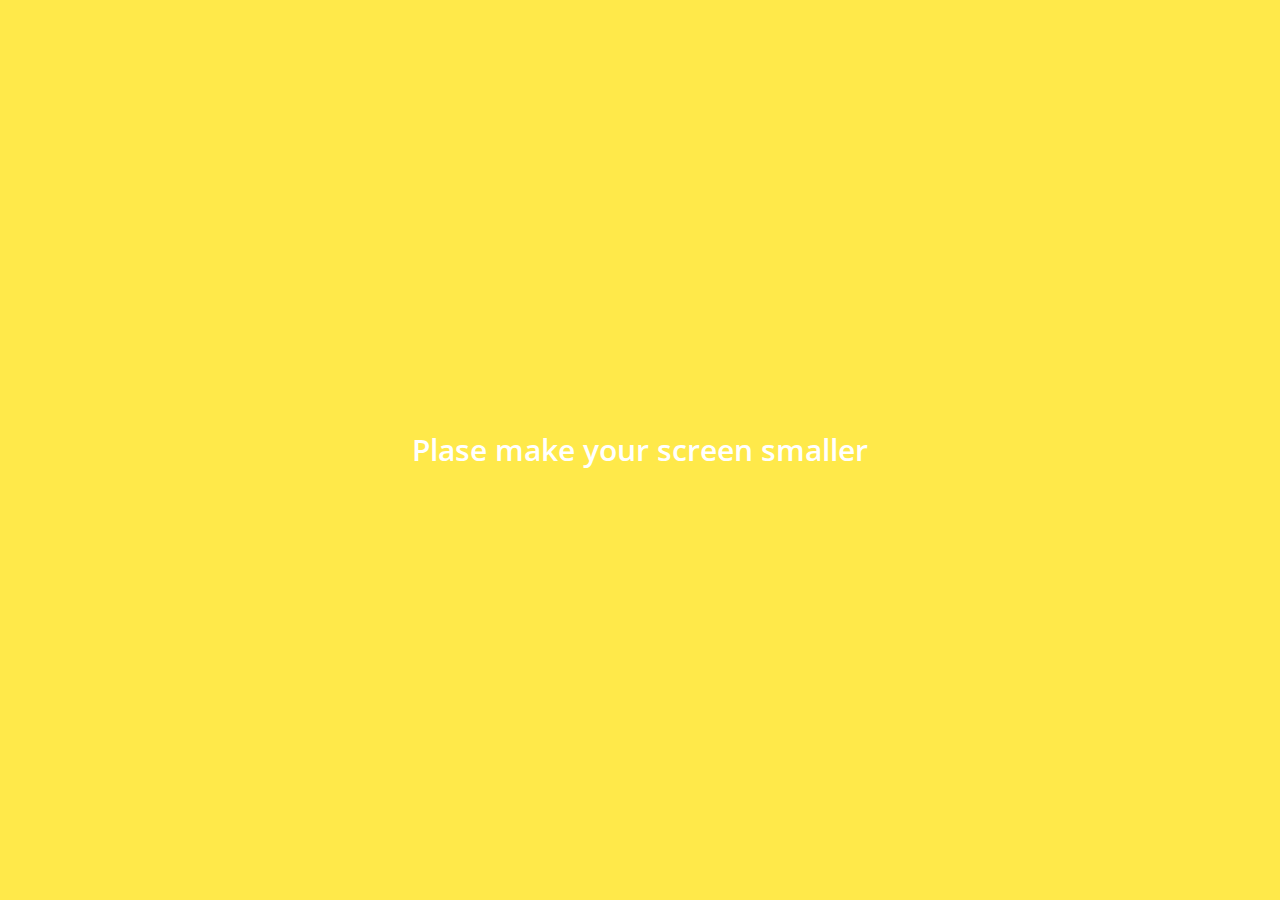
<file: index.html>
<!DOCTYPE html>
<html lang="en">

<head>
    <meta charset="UTF-8">
    <meta name="viewport" content="width=device-width, initial-scale=1.0">
    <meta http-equiv="X-UA-Compatible" content="ie=edge">
    <link rel="stylesheet" href="https://maxcdn.bootstrapcdn.com/font-awesome/4.7.0/css/font-awesome.min.css">
    <title>Friends</title>
    <link rel="stylesheet" href="css/style.css">
</head>

<body>
    <header class="top-header">
        <div class="header__top">
            <div class="header__column">
                <i class="fa fa-fighter-jet"></i>
                <i class="fa fa-wifi"></i>
            </div>
            <div class="header__column">
                <span class="header__time">18:38</span>
            </div>
            <div class="header__column">
                <i class="fa fa-moon-o"></i>
                <i class="fa fa-bluetooth-b"></i>
                <span class="header__battery">66%
                    <i class="fa fa-battery-full"></i>
                </span>
            </div>
        </div>
        <div class="header__bottom">
            <div class="header__column">
                <span class="header__text">Manage</span>
            </div>
            <div class="header__column">
                <span class="header__text">Friends
                    <span class="header__number">1</span>
                </span>
            </div>
            <div class="header__column">
                <i class="fa fa-cog fa-lg"></i>
            </div>
        </div>
    </header>
    <main class="friends">
        <div class="search-bar">
            <i class="fa fa-search"></i>
            <input type="text" placeholder="Find friends, chats, Plus Friends">
        </div>
        <section class="friends__section">
            <header class="friends__section-header">
                <h6 class="friends__section-title">My Profile</h6>
            </header>
            <div class="friends__section-rows">
                <div class="friends__section-row">
                    <img src="images/avatar.jpg" alt="">
                    <a href="profile.html" class="friends__section-name">
                        Jake
                    </a>
                </div>
                <div class="friends__section-row">
                    <img src="images/avatar.jpg" alt="">
                    <span class="friends__section-name">Friends' Names Display</span>
                </div>
            </div>
        </section>
        <section class="friends__section">
            <header class="friends__section-header">
                <h6 class="friends__section-title">Friends</h6>
            </header>
            <div class="friends__section-rows">
                <div class="friends__section-row with-tagline">
                    <div class="friends__section-column">
                        <img src="images/avatar.jpg" alt="">
                        <span class="friends__section-name">LYNN</span>
                    </div>
                    <span class="friends__section-tagline">
                        Life is short, so live your life.
                    </span>
                </div>
            </div>
        </section>
    </main>
    <nav class="tab-bar">
        <a href="index.html" class="tab-bar__tab tab-bar__tab--selected">
            <i class="fa fa-user"></i>
            <span class="tab-bar__title">Friends</span>
        </a>
        <a href="chats.html" class="tab-bar__tab">
            <i class="fa fa-comment"></i>
            <span class="tab-bar__title">Chats</span>
        </a>
        <a href="find.html" class="tab-bar__tab">
            <i class="fa fa-search"></i>
            <span class="tab-bar__title">Find</span>
        </a>
        <a href="more.html" class="tab-bar__tab">
            <i class="fa fa-ellipsis-h"></i>
            <span class="tab-bar__title">More</span>
        </a>
    </nav>
    <div class="bigScreenText">
        <span>Plase make your screen smaller</span>
    </div>
</body>

</html>
</file>
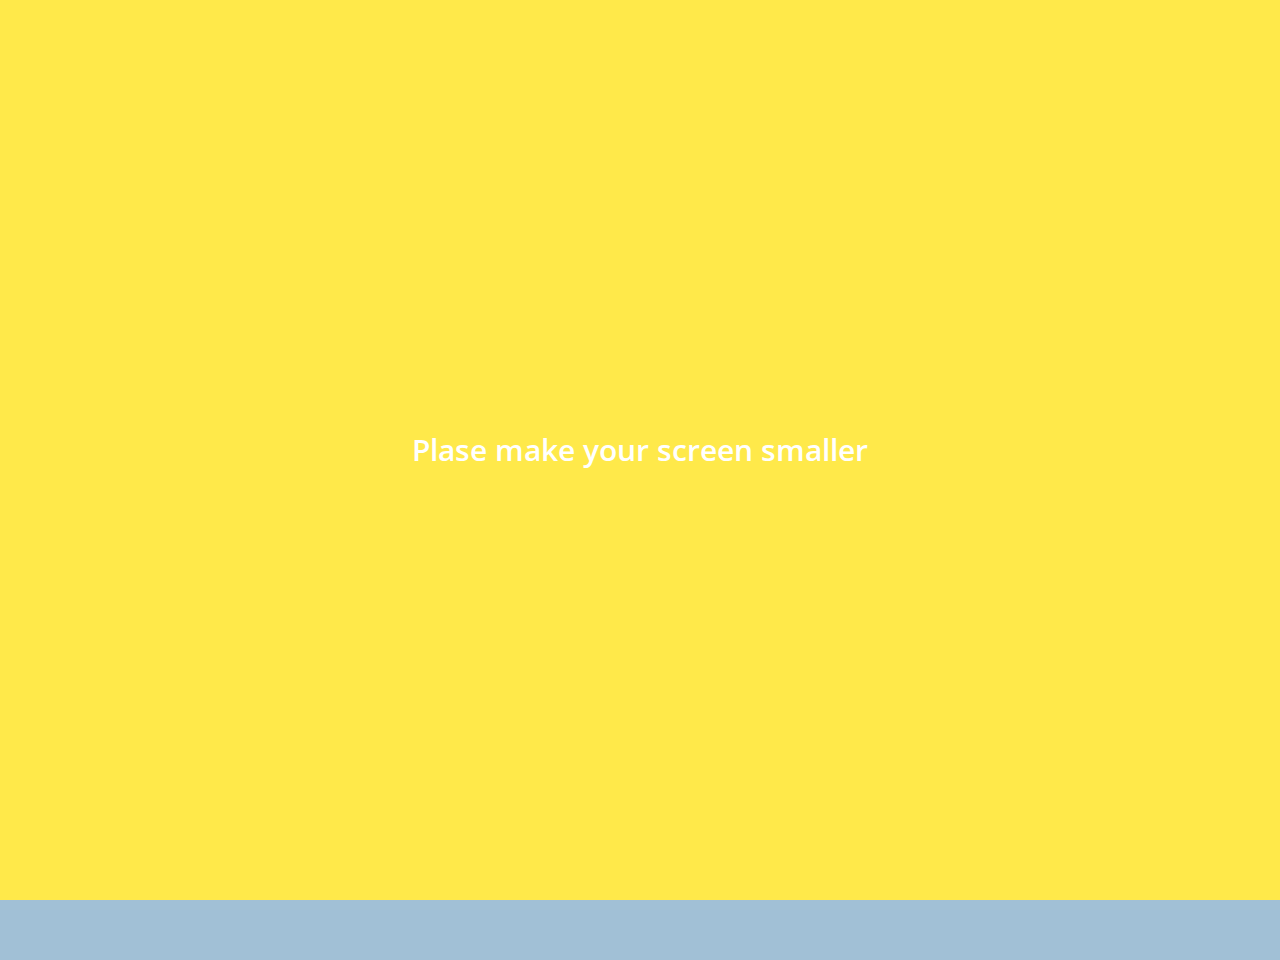
<file: chat.html>
<!DOCTYPE html>
<html lang="en">

<head>
    <meta charset="UTF-8">
    <meta name="viewport" content="width=device-width, initial-scale=1.0">
    <meta http-equiv="X-UA-Compatible" content="ie=edge">
    <link rel="stylesheet" href="https://maxcdn.bootstrapcdn.com/font-awesome/4.7.0/css/font-awesome.min.css">
    <title>Chat</title>
    <link rel="stylesheet" href="css/style.css">
</head>

<body class="body-chat">
    <header class="top-header chat-header">
        <div class="header__top">
            <div class="header__column">
                <i class="fa fa-fighter-jet"></i>
                <i class="fa fa-wifi"></i>
            </div>
            <div class="header__column">
                <span class="header__time">18:38</span>
            </div>
            <div class="header__column">
                <i class="fa fa-moon-o"></i>
                <i class="fa fa-bluetooth-b"></i>
                <span class="header__battery">66%
                    <i class="fa fa-battery-full"></i>
                </span>
            </div>
        </div>
        <div class="header__bottom">
            <div class="header__column">
                <a href="chats.html">
                    <i class="fa fa-chevron-left fa-lg"></i>
                </a>
            </div>
            <div class="header__column">
                <span class="header__text">LYNN</span>
            </div>
            <div class="header__column">
                <i class="fa fa-search"></i>
                <i class="fa fa-bars"></i>
            </div>
        </div>
    </header>
    <main class="chat">
        <div class="date-divider">
            <span class="date-divider__text">
                Tuesday, March 20, 2018
            </span>
        </div>
        <div class="chat__message chat__message-from-me">
            <span class="chat__message-time">17:55</span>
            <span class="chat__message-body">
                Hello! This is a test message.
            </span>
        </div>
        <div class="chat__message chat__message-to-me">
            <img src="images/avatar.jpg" alt="" class="chat__message-avatar">
            <div class="chat__message-center">
                <h3 class="chat__message-username">Lynn</h3>
                <span class="chat__message-body">
                    And this is an answer
                </span>
            </div>
            <span class="chat__message-time">19:30</span>
        </div>
    </main>
    <div class="type-message">
        <i class="fa fa-plus fa-lg"></i>
        <div class="type-message__input">
            <input type="text">
            <i class="fa fa-smile-o fa-lg"></i>
            <span class="record-message">
                <i class="fa fa-microphone fa-lg"></i>
            </span>
        </div>
    </div>
    <div class="bigScreenText">
        <span>Plase make your screen smaller</span>
    </div>
</body>

</html>
</file>
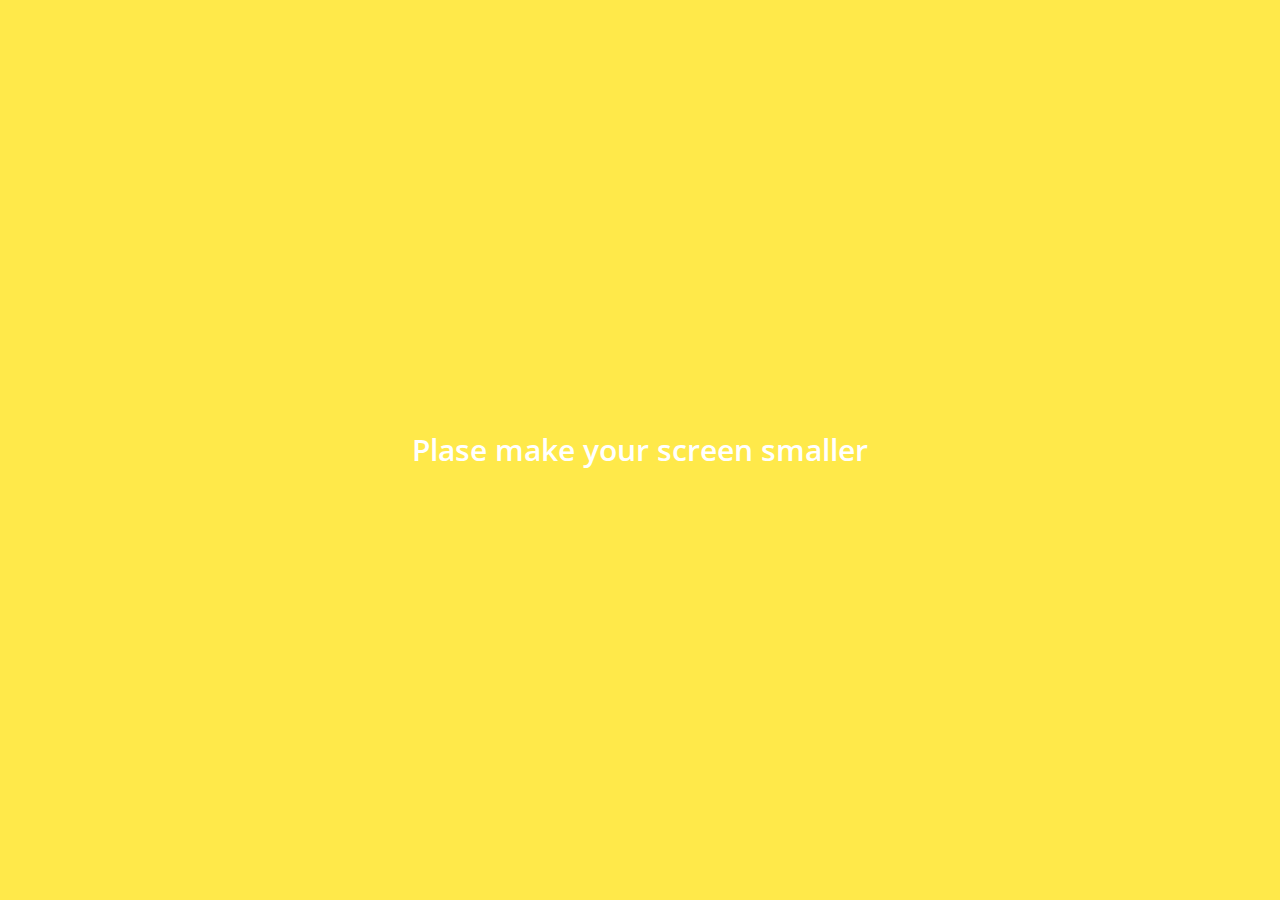
<file: chats.html>
<!DOCTYPE html>
<html lang="en">

<head>
    <meta charset="UTF-8">
    <meta name="viewport" content="width=device-width, initial-scale=1.0">
    <meta http-equiv="X-UA-Compatible" content="ie=edge">
    <link rel="stylesheet" href="https://maxcdn.bootstrapcdn.com/font-awesome/4.7.0/css/font-awesome.min.css">
    <title>Chats</title>
    <link rel="stylesheet" href="css/style.css">
</head>

<body>
    <header class="top-header">
        <div class="header__top">
            <div class="header__column">
                <i class="fa fa-fighter-jet"></i>
                <i class="fa fa-wifi"></i>
            </div>
            <div class="header__column">
                <span class="header__time">18:38</span>
            </div>
            <div class="header__column">
                <i class="fa fa-moon-o"></i>
                <i class="fa fa-bluetooth-b"></i>
                <span class="header__battery">66%
                    <i class="fa fa-battery-full"></i>
                </span>
            </div>
        </div>
        <div class="header__bottom">
            <div class="header__column">
                <span class="header__text">Edit</span>
            </div>
            <div class="header__column">
                <span class="header__text">Chats
                    <i class="fa fa-caret-down"></i>
                </span>
            </div>
            <div class="header__column">

            </div>
        </div>
    </header>
    <main class="chats">
        <div class="search-bar">
            <i class="fa fa-search"></i>
            <input type="text" placeholder="Find friends, chats, Plus Friends">
        </div>
        <ul class="chats__list">
            <li class="chats__chat">
                <a href="chat.html">
                    <div class="chat__content">
                        <img src="images/avatar.jpg">
                        <div class="chat__preview">
                            <h3 class="chat__user">Lynn</h3>
                            <span class="chat__last-message">Hello! This is a test message.</span>
                        </div>
                    </div>
                    <span class="chat__date-time">
                        15:55
                    </span>
                </a>
            </li>
            <li class="chats__chat">
                <a href="chat.html">
                    <div class="chat__content">
                        <img src="images/avatar.jpg">
                        <div class="chat__preview">
                            <h3 class="chat__user">KakaoTalk</h3>
                            <span class="chat__last-message">You logged into KakaoTalk PC</span>
                        </div>
                    </div>
                    <span class="chat__date-time">
                        Jul 29
                    </span>
                </a>
            </li>
        </ul>
        <div class="chat-btn">
            <i class="fa fa-comment"></i>
        </div>
    </main>
    <nav class="tab-bar">
        <a href="index.html" class="tab-bar__tab">
            <i class="fa fa-user"></i>
            <span class="tab-bar__title">Friends</span>
        </a>
        <a href="chats.html" class="tab-bar__tab tab-bar__tab--selected">
            <i class="fa fa-comment"></i>
            <span class="tab-bar__title">Chats</span>
        </a>
        <a href="find.html" class="tab-bar__tab">
            <i class="fa fa-search"></i>
            <span class="tab-bar__title">Find</span>
        </a>
        <a href="more.html" class="tab-bar__tab">
            <i class="fa fa-ellipsis-h"></i>
            <span class="tab-bar__title">More</span>
        </a>
    </nav>
    <div class="bigScreenText">
        <span>Plase make your screen smaller</span>
    </div>
</body>

</html>
</file>
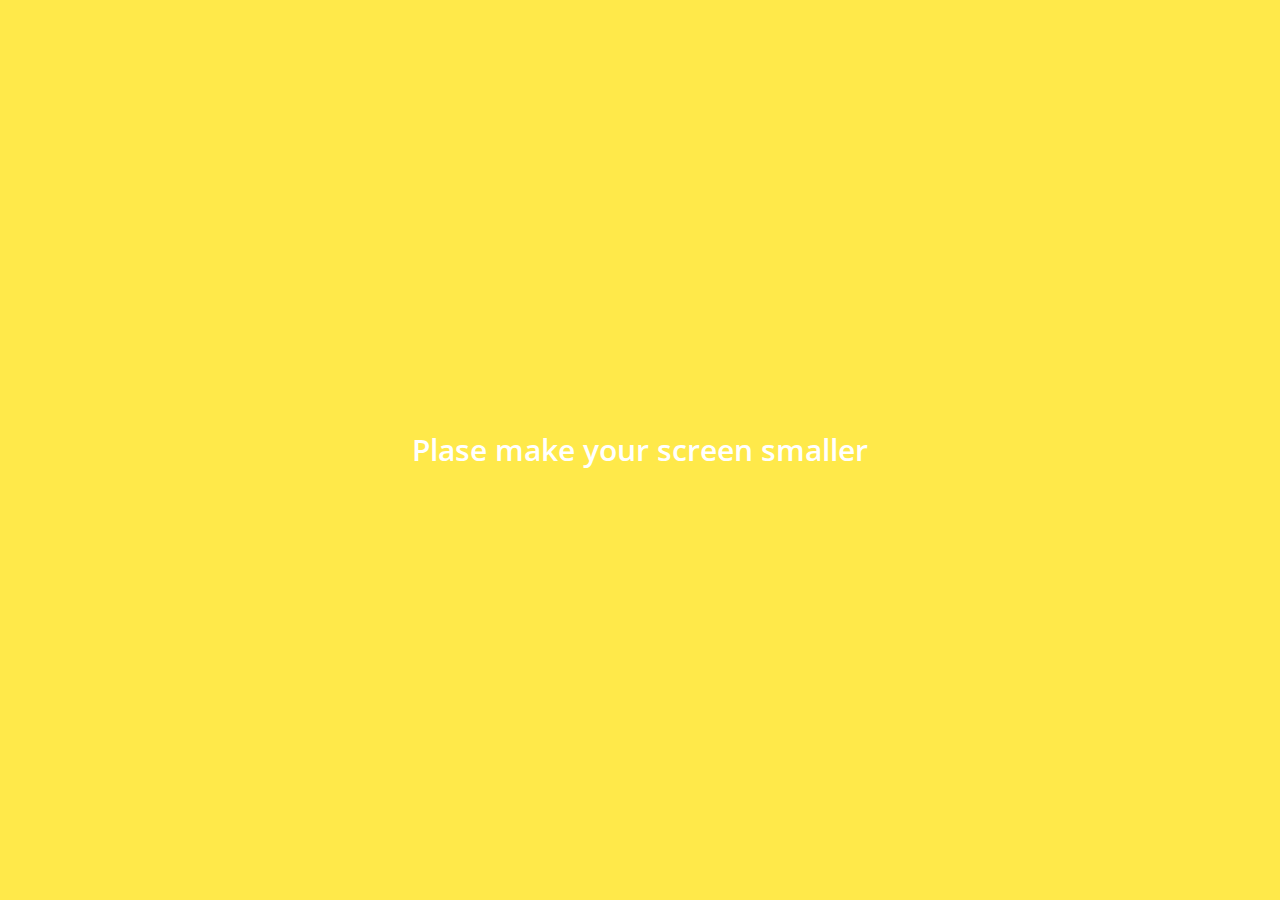
<file: find.html>
<!DOCTYPE html>
<html lang="en">

<head>
    <meta charset="UTF-8">
    <meta name="viewport" content="width=device-width, initial-scale=1.0">
    <meta http-equiv="X-UA-Compatible" content="ie=edge">
    <link rel="stylesheet" href="https://maxcdn.bootstrapcdn.com/font-awesome/4.7.0/css/font-awesome.min.css">
    <title>Find</title>
    <link rel="stylesheet" href="css/style.css">
</head>

<body>
    <header class="top-header">
        <div class="header__top">
            <div class="header__column">
                <i class="fa fa-fighter-jet"></i>
                <i class="fa fa-wifi"></i>
            </div>
            <div class="header__column">
                <span class="header__time">18:38</span>
            </div>
            <div class="header__column">
                <i class="fa fa-moon-o"></i>
                <i class="fa fa-bluetooth-b"></i>
                <span class="header__battery">66%
                    <i class="fa fa-battery-full"></i>
                </span>
            </div>
        </div>
        <div class="header__bottom">
            <div class="header__column">
                <span class="header__text">Edit</span>
            </div>
            <div class="header__column">
                <span class="header__text">Find</span>
            </div>
            <div class="header__column">

            </div>
        </div>

    </header>
    <main class="find">
        <section class="find__options">
            <div class="find__option">
                <i class="fa fa-address-book fa-lg"></i>
                <span class="find__option-title">Find</span>
            </div>
            <div class="find__option">
                <i class="fa fa-qrcode fa-lg"></i>
                <span class="find__option-title">QR Code</span>
            </div>
            <div class="find__option">
                <i class="fa fa-mobile fa-lg"></i>
                <span class="find__option-title">Shake</span>
            </div>
            <div class="find__option">
                <i class="fa fa-envelope-o fa-lg"></i>
                <span class="find__option-title">Invite via SMS</span>
            </div>
        </section>
        <section class="find__recommended">
            <header>
                <h6 class="find__title">Recommended Friends</h6>
            </header>
            <div class="recommended__none">
                <span class="recommended_text">You have no recommended friends.</span>
            </div>
        </section>
    </main>
    <nav class="tab-bar">
        <a href="index.html" class="tab-bar__tab">
            <i class="fa fa-user"></i>
            <span class="tab-bar__title">Friends</span>
        </a>
        <a href="chats.html" class="tab-bar__tab">
            <i class="fa fa-comment"></i>
            <span class="tab-bar__title">Chats</span>
        </a>
        <a href="find.html" class="tab-bar__tab tab-bar__tab--selected">
            <i class="fa fa-search"></i>
            <span class="tab-bar__title">Find</span>
        </a>
        <a href="more.html" class="tab-bar__tab">
            <i class="fa fa-ellipsis-h"></i>
            <span class="tab-bar__title">More</span>
        </a>
    </nav>
    <div class="bigScreenText">
        <span>Plase make your screen smaller</span>
    </div>
</body>

</html>
</file>
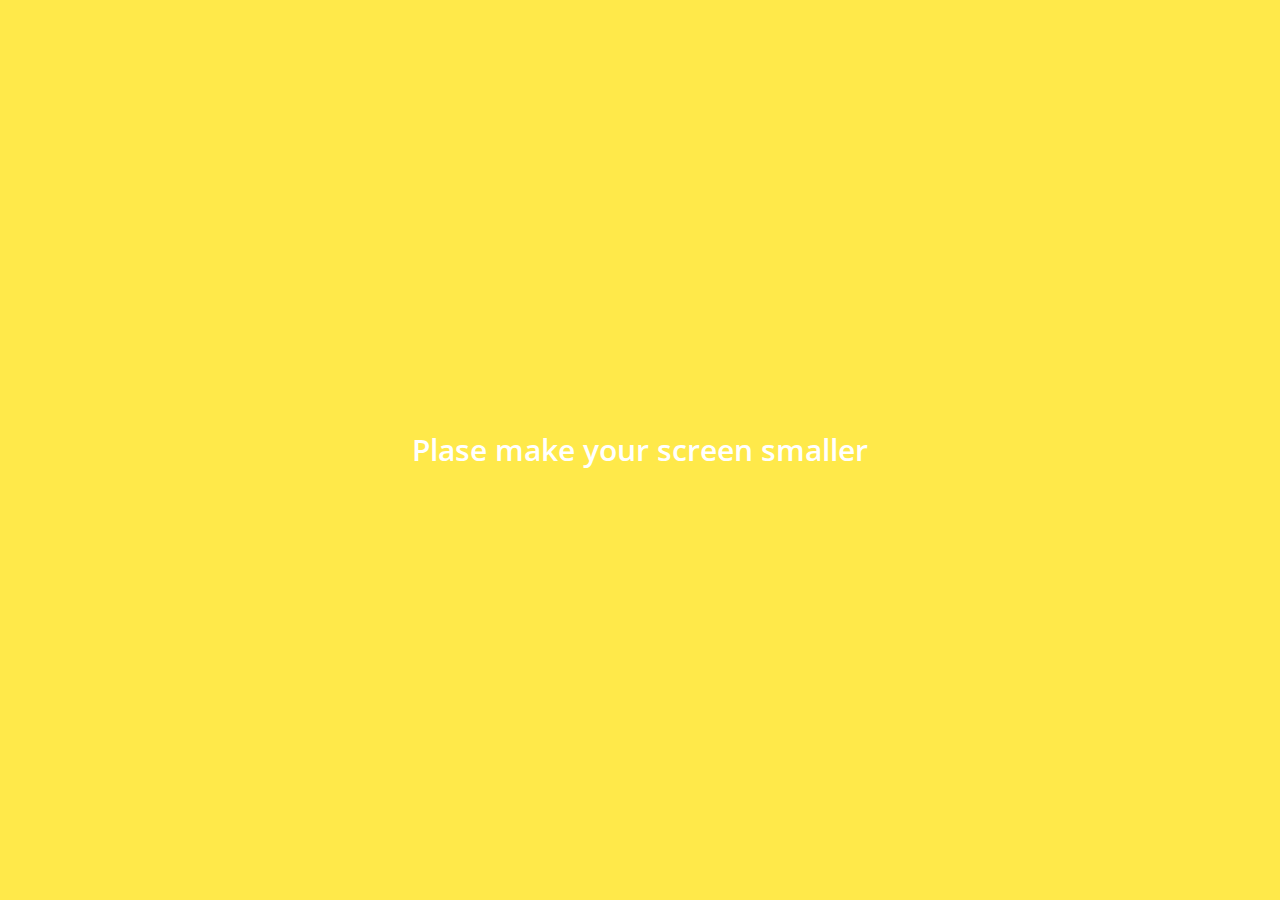
<file: more.html>
<!DOCTYPE html>
<html lang="en">

<head>
    <meta charset="UTF-8">
    <meta name="viewport" content="width=device-width, initial-scale=1.0">
    <meta http-equiv="X-UA-Compatible" content="ie=edge">
    <link rel="stylesheet" href="https://maxcdn.bootstrapcdn.com/font-awesome/4.7.0/css/font-awesome.min.css">
    <title>More</title>
    <link rel="stylesheet" href="css/style.css">
</head>

<body>
    <header class="top-header">
        <div class="header__top">
            <div class="header__column">
                <i class="fa fa-fighter-jet"></i>
                <i class="fa fa-wifi"></i>
            </div>
            <div class="header__column">
                <span class="header__time">18:38</span>
            </div>
            <div class="header__column">
                <i class="fa fa-moon-o"></i>
                <i class="fa fa-bluetooth-b"></i>
                <span class="header__battery">66%
                    <i class="fa fa-battery-full"></i>
                </span>
            </div>
        </div>
        <div class="header__bottom">
            <div class="header__column">

            </div>
            <div class="header__column">
                <span class="header__text">More</span>
            </div>
            <div class="header__column">
                <i class="fa fa-cog fa-lg"></i>
            </div>
        </div>

    </header>
    <main class="more">
        <header class="more__header">
            <div class="more-header__column">
                <img src="images/avatar.jpg" alt="">
                <div class="more-header__info">
                    <h3 class="more-header__title">
                        Jake
                    </h3>
                    <span class="more-header__subtitle">
                        deadboysai@gmail.com
                    </span>
                </div>
            </div>
            <i class="fa fa-comment-o fa-2x"></i>
        </header>
        <section class="more__options">
            <div class="more__option">
                <i class="fa fa-smile-o fa-2x"></i>
                <span class="more__option-title">Emoticons</span>
            </div>
            <div class="more__option">
                <i class="fa fa-paint-brush fa-2x"></i>
                <span class="more__option-title">Themes</span>
            </div>
            <div class="more__option">
                <i class="fa fa-hand-peace-o fa-2x"></i>
                <span class="more__option-title">Plus Friend</span>
            </div>
            <div class="more__option">
                <i class="fa fa-user-circle-o fa-2x"></i>
                <span class="more__option-title">Account</span>
            </div>
        </section>
        <section class="more__plus-friends">
            <header class="plus-friends__header">
                <h2 class="plus-friends__title">Plus Friends</h2>
                <span class="plus-friends__learn-more">
                    <i class="fa fa-info-circle"></i>
                    Learn More
                </span>
            </header>
            <div class="plus-friends__items">
                <div class="plus-friends__item">
                    <i class="fa fa-cutlery"></i>
                    <span class="plus-friends__item-title">Order</span>
                </div>
                <div class="plus-friends__item">
                    <i class="fa fa-home"></i>
                    <span class="plus-friends__item-title">Store</span>
                </div>
                <div class="plus-friends__item">
                    <i class="fa fa-television"></i>
                    <span class="plus-friends__item-title">TV Channel/Radio</span>
                </div>
                <div class="plus-friends__item">
                    <i class="fa fa-pencil"></i>
                    <span class="plus-friends__item-title">Creation</span>
                </div>
                <div class="plus-friends__item">
                    <i class="fa fa-graduation-cap"></i>
                    <span class="plus-friends__item-title">Education</span>
                </div>
                <div class="plus-friends__item">
                    <i class="fa fa-university"></i>
                    <span class="plus-friends__item-title">Politics/Society</span>
                </div>
                <div class="plus-friends__item">
                    <i class="fa fa-krw"></i>
                    <span class="plus-friends__item-title">Finance</span>
                </div>
                <div class="plus-friends__item">
                    <i class="fa fa-video-camera"></i>
                    <span class="plus-friends__item-title">Movies/Music</span>
                </div>
            </div>
        </section>
        <section class="more__links">
            <div class="more__option">
                <img src="images/kakaoStory.png" alt="" class="more__options-image">
                <span class="more__option-title">Kakao Story</span>
            </div>
            <div class="more__option">
                <img src="images/path.png" alt="" class="more__options-image">
                <span class="more__option-title">Path</span>
            </div>
            <div class="more__option">
                <img src="images/kakaoFriends.png" alt="" class="more__options-image">
                <span class="more__option-title">Kakao Friends</span>
            </div>
        </section>
    </main>
    <nav class="tab-bar">
        <a href="index.html" class="tab-bar__tab">
            <i class="fa fa-user"></i>
            <span class="tab-bar__title">Friends</span>
        </a>
        <a href="chats.html" class="tab-bar__tab">
            <i class="fa fa-comment"></i>
            <span class="tab-bar__title">Chats</span>
        </a>
        <a href="find.html" class="tab-bar__tab">
            <i class="fa fa-search"></i>
            <span class="tab-bar__title">Find</span>
        </a>
        <a href="more.html" class="tab-bar__tab tab-bar__tab--selected">
            <i class="fa fa-ellipsis-h"></i>
            <span class="tab-bar__title">More</span>
        </a>
    </nav>
    <div class="bigScreenText">
        <span>Plase make your screen smaller</span>
    </div>
</body>

</html>
</file>
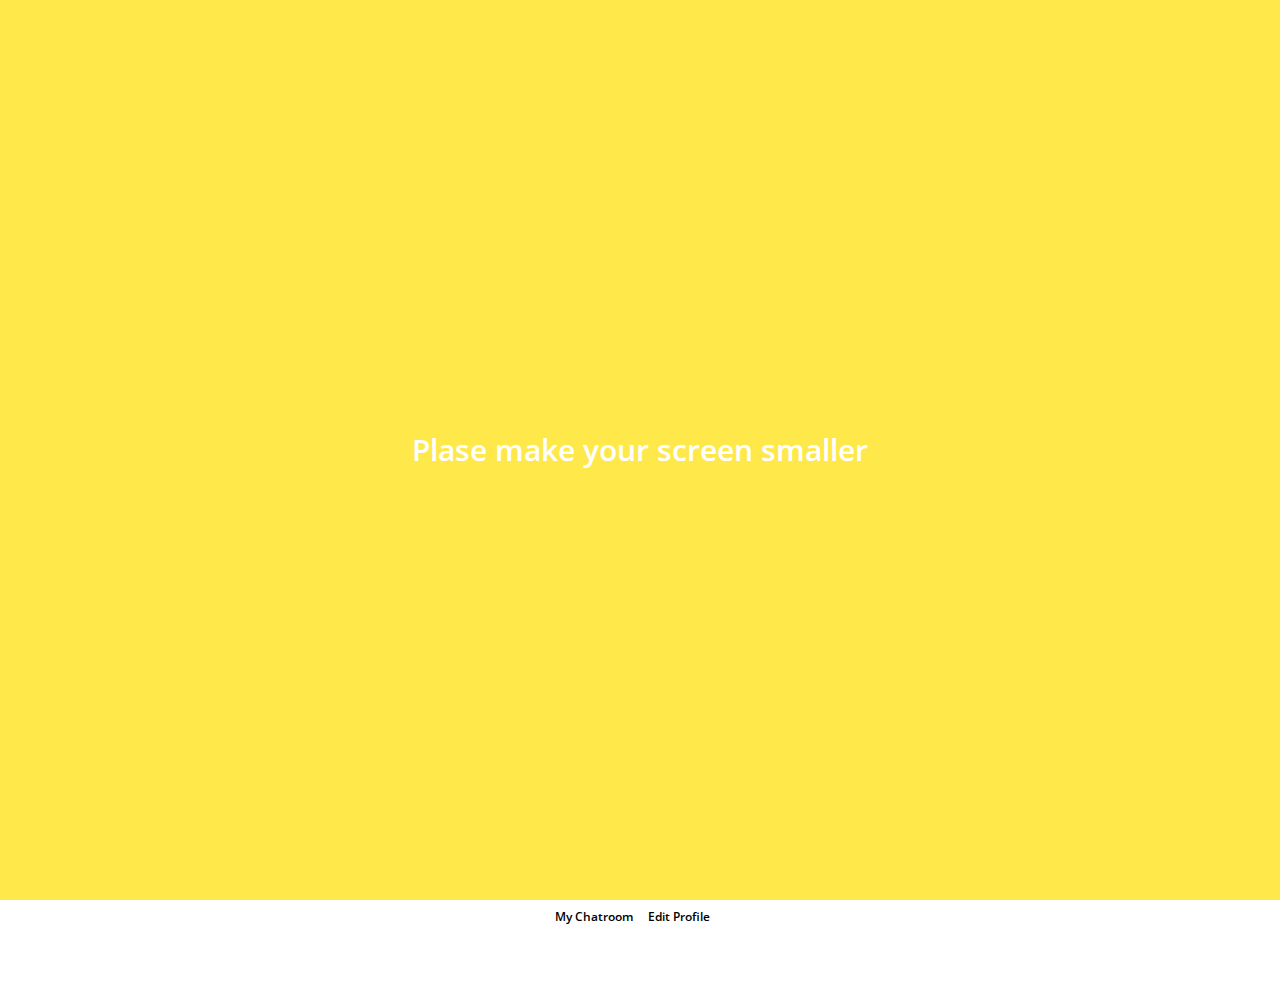
<file: profile.html>
<!DOCTYPE html>
<html lang="en">

<head>
    <meta charset="UTF-8">
    <meta name="viewport" content="width=device-width, initial-scale=1.0">
    <meta http-equiv="X-UA-Compatible" content="ie=edge">
    <link rel="stylesheet" href="https://maxcdn.bootstrapcdn.com/font-awesome/4.7.0/css/font-awesome.min.css">
    <title>Profile</title>
    <link rel="stylesheet" href="css/style.css">
</head>

<body>
    <header class="top-header top-header--transparent">
        <div class="header__top">
            <div class="header__column">
                <i class="fa fa-fighter-jet"></i>
                <i class="fa fa-wifi"></i>
            </div>
            <div class="header__column">
                <span class="header__time">18:38</span>
            </div>
            <div class="header__column">
                <i class="fa fa-moon-o"></i>
                <i class="fa fa-bluetooth-b"></i>
                <span class="header__battery">66%
                    <i class="fa fa-battery-full"></i>
                </span>
            </div>
        </div>
        <div class="header__bottom">
            <div class="header__column">
                <a href="index.html">
                    <i class="fa fa-times fa-lg"></i>
                </a>
            </div>
            <div class="header__column">

            </div>
            <div class="header__column">
                <fa class="fa fa-user fa-lg"></fa>
            </div>
        </div>
    </header>
    <main class="profile">
        <header class="profile__header">
            <div class="profile__header-container">
                <img src="images/avatar.jpg" alt="">
                <h3 class="profile__header-title">Jake</h3>
            </div>
        </header>
        <div class="profile__container">
            <input type="text" placeholder="deadboysai@gmail.com">
            <div class="profile__actions">
                <div class="profile__action">
                    <span class="profile__action-circle">
                        <i class="fa fa-comment fa-lg"></i>
                    </span>
                    <span class="profile__action-title">My Chatroom</span>
                </div>
                <div class="profile__action">
                    <span class="profile__action-circle">
                        <i class="fa fa-pencil fa-lg"></i>
                    </span>
                    <span class="profile__action-title">Edit Profile</span>
                </div>
            </div>
        </div>
    </main>
    <div class="bigScreenText">
        <span>Plase make your screen smaller</span>
    </div>
</body>

</html>
</file>
<file: css/style.css>
@import url("https://fonts.googleapis.com/css?family=Open+Sans:400,600");
@import "reset.css";
@import "header.css";
@import "globals.css";
@import "navigation.css";
@import "search-bar.css";
@import "friends.css";
@import "chats.css";
@import "find.css";
@import "more.css";
@import "profile.css";
@import "chat.css";
@import "bigScreen.css";
@import "mobile.css";
</file>
